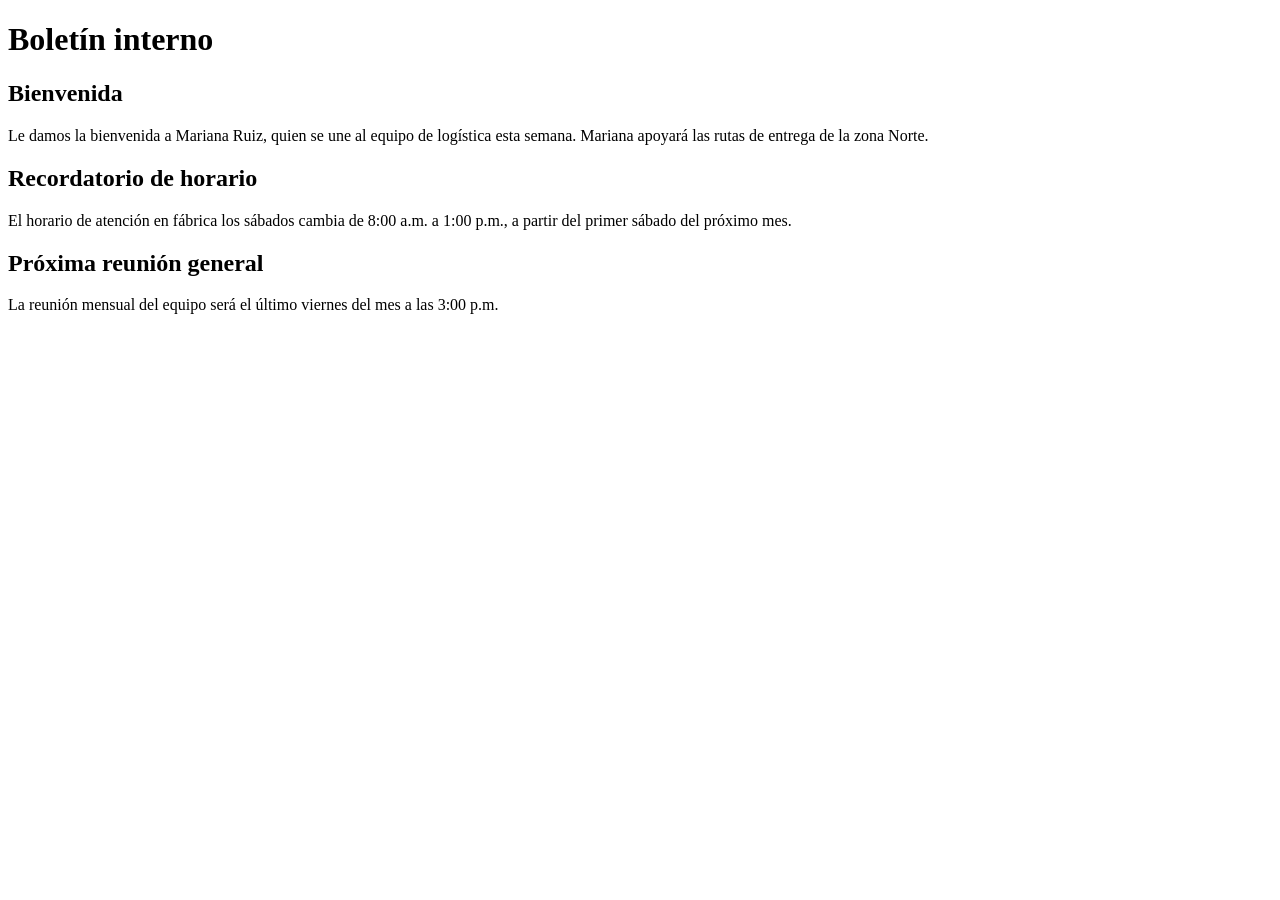
<file: documentos/comunicacion-interna/boletin-interno.html>
<!DOCTYPE html>
<html lang="es">
<head><meta charset="utf-8"><title>Boletín interno</title></head>
<body>
  <h1>Boletín interno</h1>

  <h2>Bienvenida</h2>
  <p>Le damos la bienvenida a Mariana Ruiz, quien se une al equipo de logística
  esta semana. Mariana apoyará las rutas de entrega de la zona Norte.</p>

  <h2>Recordatorio de horario</h2>
  <p>El horario de atención en fábrica los sábados cambia de 8:00 a.m. a 1:00 p.m.,
  a partir del primer sábado del próximo mes.</p>

  <h2>Próxima reunión general</h2>
  <p>La reunión mensual del equipo será el último viernes del mes a las 3:00 p.m.</p>
</body>
</html>
</file>
